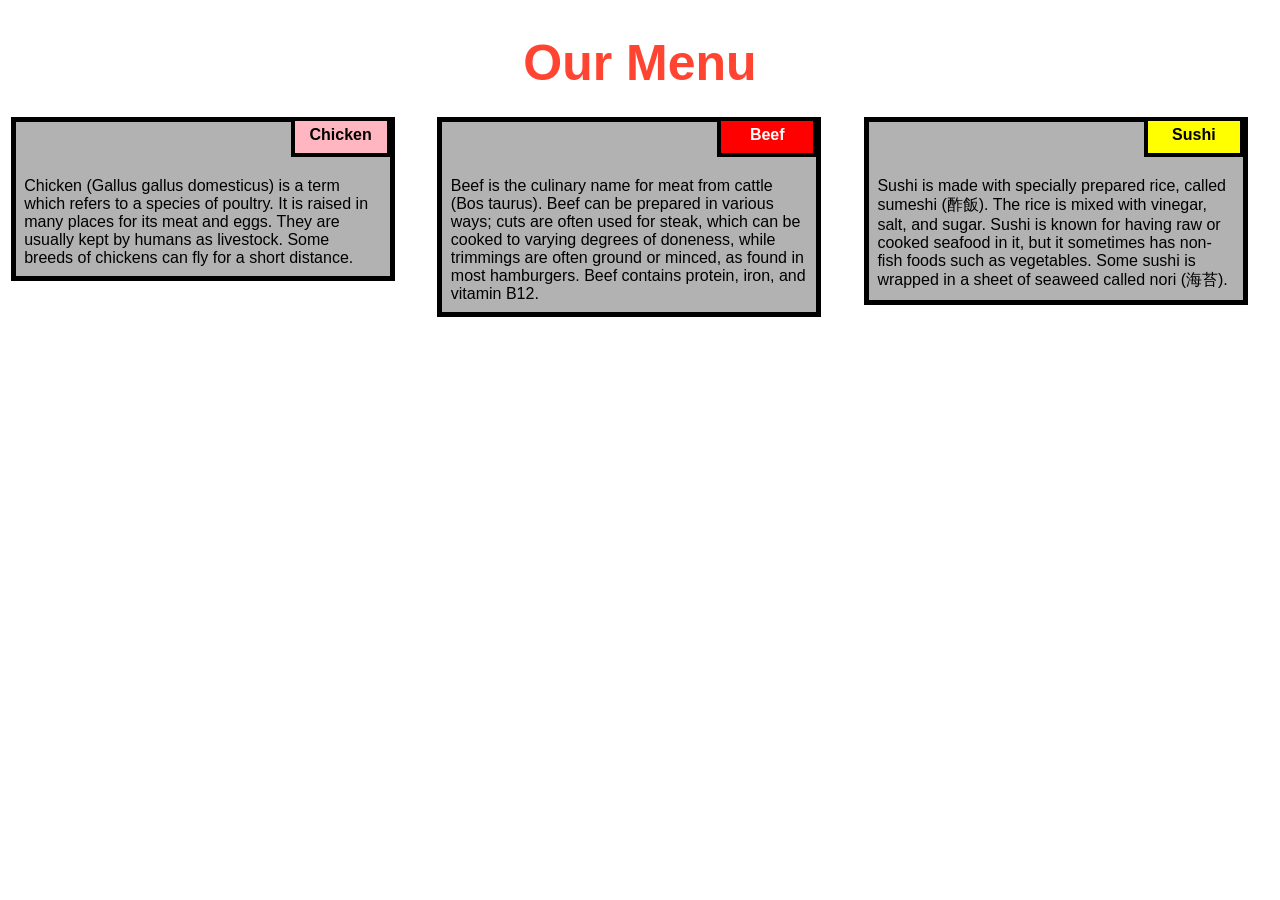
<file: excercise/mod2_sol/index.html>
<!DOCTYPE html>
<html>
<head>

<title>wweek 2 solution</title>
<meta name="viewport" content="width=device-width, initial-scale=1">
<link rel="stylesheet" type="text/css" href="css/style.css">

</head>
<body>
<h1>Our Menu</h1>



  <div class="col-lg-4 col-md-6 col-sm-12">
  	<div class="box">
  		<p class="content-name name1">Chicken</p>
  		<p class="content">Chicken (Gallus gallus domesticus) is a term which refers to a species of poultry. It is raised in many places for its meat and eggs. They are usually kept by humans as livestock. Some breeds of chickens can fly for a short distance.</p>
  	</div>
  </div>

  <div class="col-lg-4 col-md-6 col-sm-12">
  	<div class="box">
   		<p class="content-name name2">Beef</p>
   		<p class="content">Beef is the culinary name for meat from cattle (Bos taurus). Beef can be prepared in various ways; cuts are often used for steak, which can be cooked to varying degrees of doneness, while trimmings are often ground or minced, as found in most hamburgers. Beef contains protein, iron, and vitamin B12.</p>
  	</div>
  </div>

  <div class="col-lg-4 col-md-12 col-sm-12">
  	<div class="box">
  		<p class="content-name name3">Sushi</p>
  		<p class="content">Sushi is made with specially prepared rice, called sumeshi (酢飯). The rice is mixed with vinegar, salt, and sugar. Sushi is known for having raw or cooked seafood in it, but it sometimes has non-fish foods such as vegetables. Some sushi is wrapped in a sheet of seaweed called nori (海苔).</p>
  	</div>	
  </div>

</body>
</html>
</file>
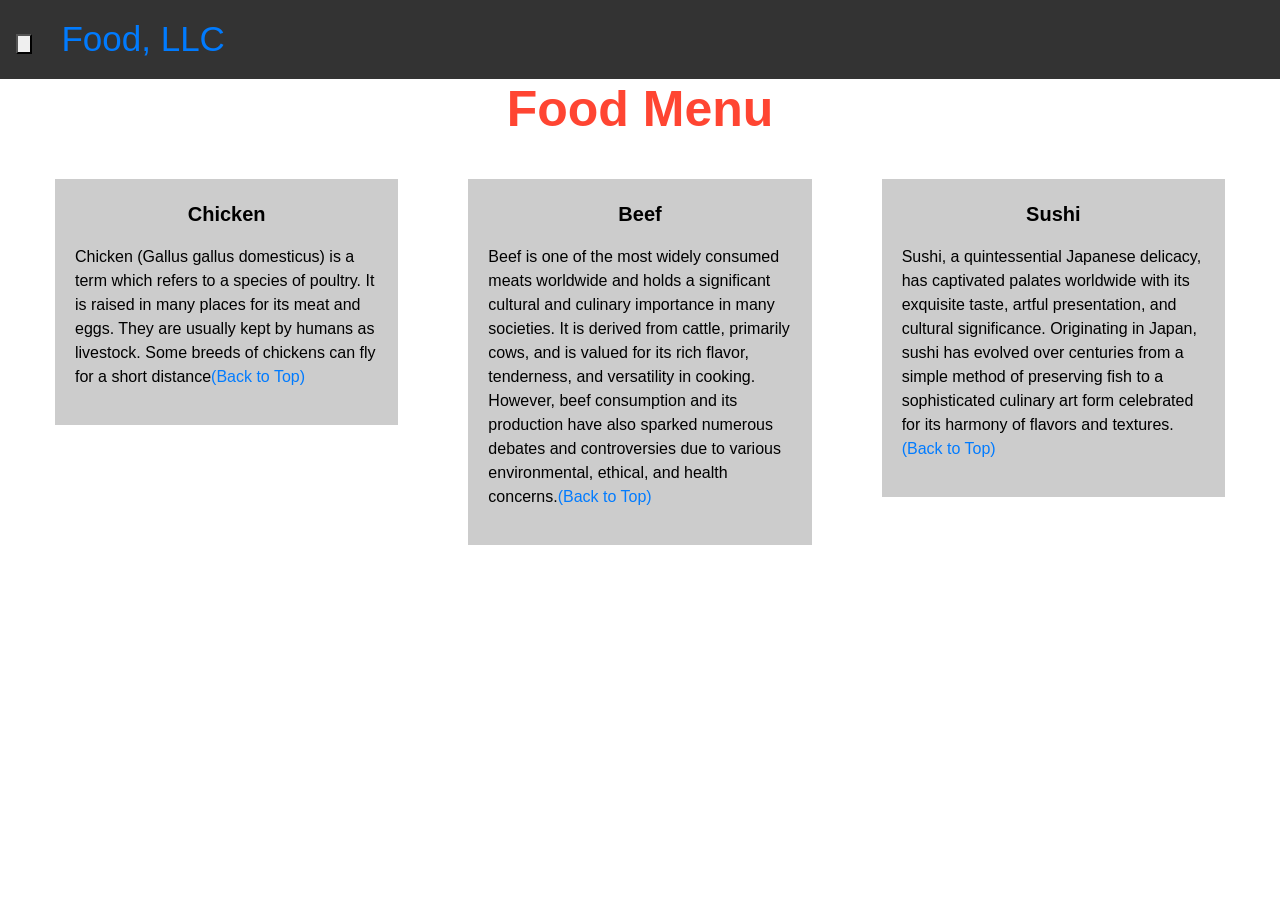
<file: excercise/mod3_sol/index.html>
<!DOCTYPE html>
<html>
<head>

<title>Module 3</title>

  <meta name="viewport" content="width=device-width, initial-scale=1">
  <link rel="stylesheet" href="https://stackpath.bootstrapcdn.com/bootstrap/4.5.2/css/bootstrap.min.css">
  <script src="https://ajax.googleapis.com/ajax/libs/jquery/3.6.0/jquery.min.js"></script>
  <script src="https://stackpath.bootstrapcdn.com/bootstrap/4.5.2/js/bootstrap.min.js"></script>
  

</head>

<meta name="viewport" content="width=device-width, initial-scale=1">
<link rel="stylesheet" type="text/css" href="css/style.css">



<body>


<nav class="navbar" id="top">
  <div class="container-fluid">

    <div class="navbar-header">
      <button type="button" class="navbar-toggle" data-toggle="collapse" data-target="#myNavbar" aria-controls="myNavbar" aria-expanded="false" aria-label="Toggle navigation">
        <span class="icon-bar"></span>
        <span class="icon-bar"></span>
        <span class="icon-bar"></span> 
      </button>
      <a class="navbar-brand" href="#">Food, LLC</a>
    </div>

    <div class="collapse navbar-collapse" id="myNavbar">
        <ul class="nav navbar-nav visible-xs">
          <li><a class="menu-item" href="#">Chicken</a></li>
          <li><a class="menu-item" href="#">Beef</a></li> 
          <li><a class="menu-item" href="#">Sushi</a></li> 
        </ul>
      </div>

  </div>
</nav>

<h1 class="main-title">Food Menu</h1>



<div class="row">

  <div class="col-lg-4 col-md-6 col-sm-12">
    <div class="content-box">
      <p class="item-name">Chicken</p>
      <p>Chicken (Gallus gallus domesticus) is a term which refers to a species of poultry. It is raised in many places for its meat and eggs. They are usually kept by humans as livestock. Some breeds of chickens can fly for a short distance<a href="#top">(Back to Top)</a></p>
    </div>
  </div>

  <div class="col-lg-4 col-md-6 col-sm-12">
    <div class="content-box">
      <p class="item-name">Beef</p>
      <p>
        Beef is one of the most widely consumed meats worldwide and holds a significant cultural and culinary importance in many societies. It is derived from cattle, primarily cows, and is valued for its rich flavor, tenderness, and versatility in cooking. However, beef consumption and its production have also sparked numerous debates and controversies due to various environmental, ethical, and health concerns.<a href="#top">(Back to Top)</a></p>
    </div>
  </div>


  <div class="col-lg-4 col-md-12 col-sm-12">
    <div class="content-box">
      <p class="item-name">Sushi</p>
      <p>
        Sushi, a quintessential Japanese delicacy, has captivated palates worldwide with its exquisite taste, artful presentation, and cultural significance. Originating in Japan, sushi has evolved over centuries from a simple method of preserving fish to a sophisticated culinary art form celebrated for its harmony of flavors and textures.<a href="#top">(Back to Top)</a></p>
    </div>
  </div>

</div>


</body>
</html>
</file>
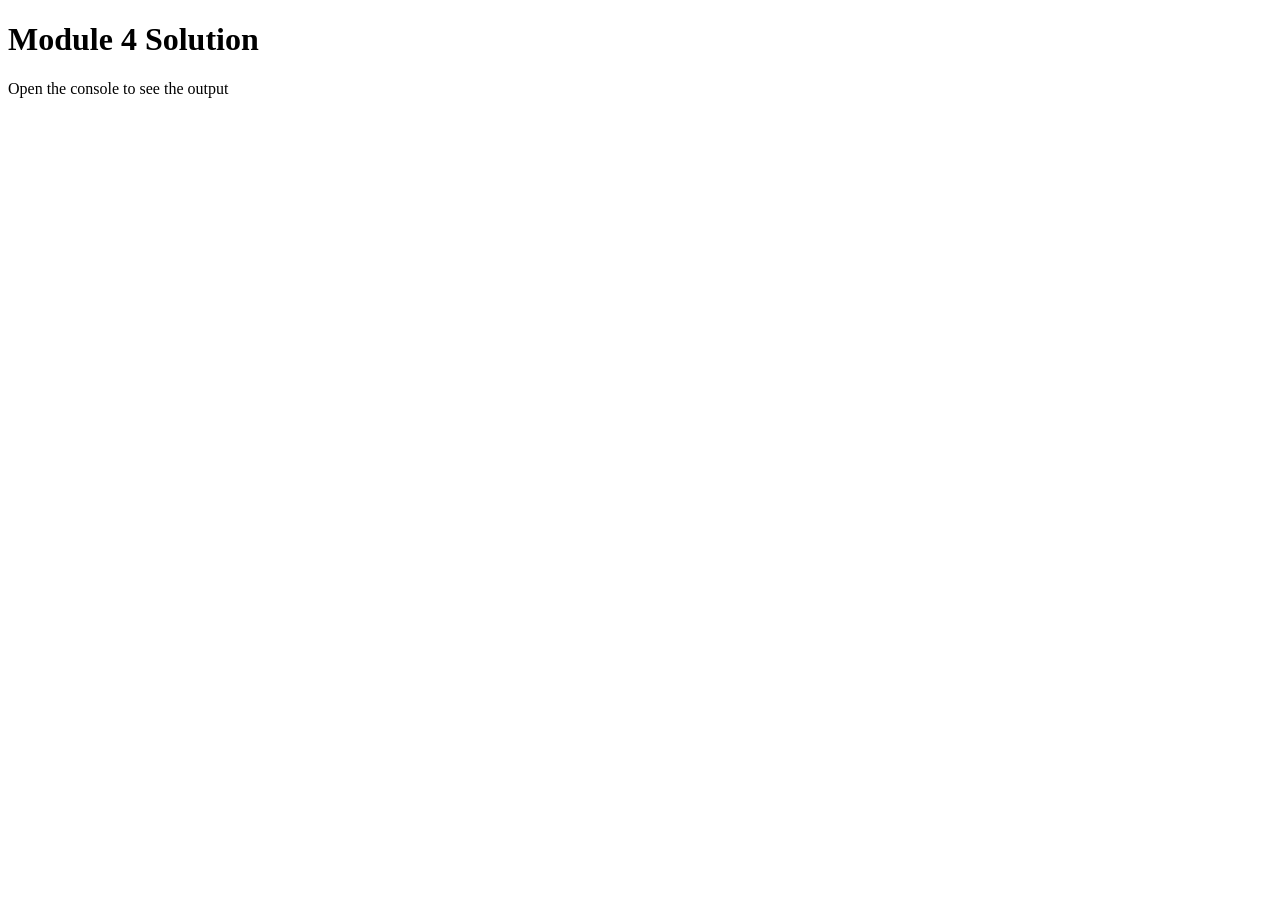
<file: excercise/mod4_sol/index.html>
<!DOCTYPE html>
<html>
<head>
  <meta charset="utf-8">
  <title>Module 4 Solution</title>
  <script src="scripts/SpeakHello"></script>
  <script src="scripts/SpeakGoodbye.js"></script>
  <script src="scripts/script.js"></script>
</head>
<body>
  <h1>Module 4 Solution </h1>
  <p> Open the console to see the output</p>
</body>
</html>
</file>
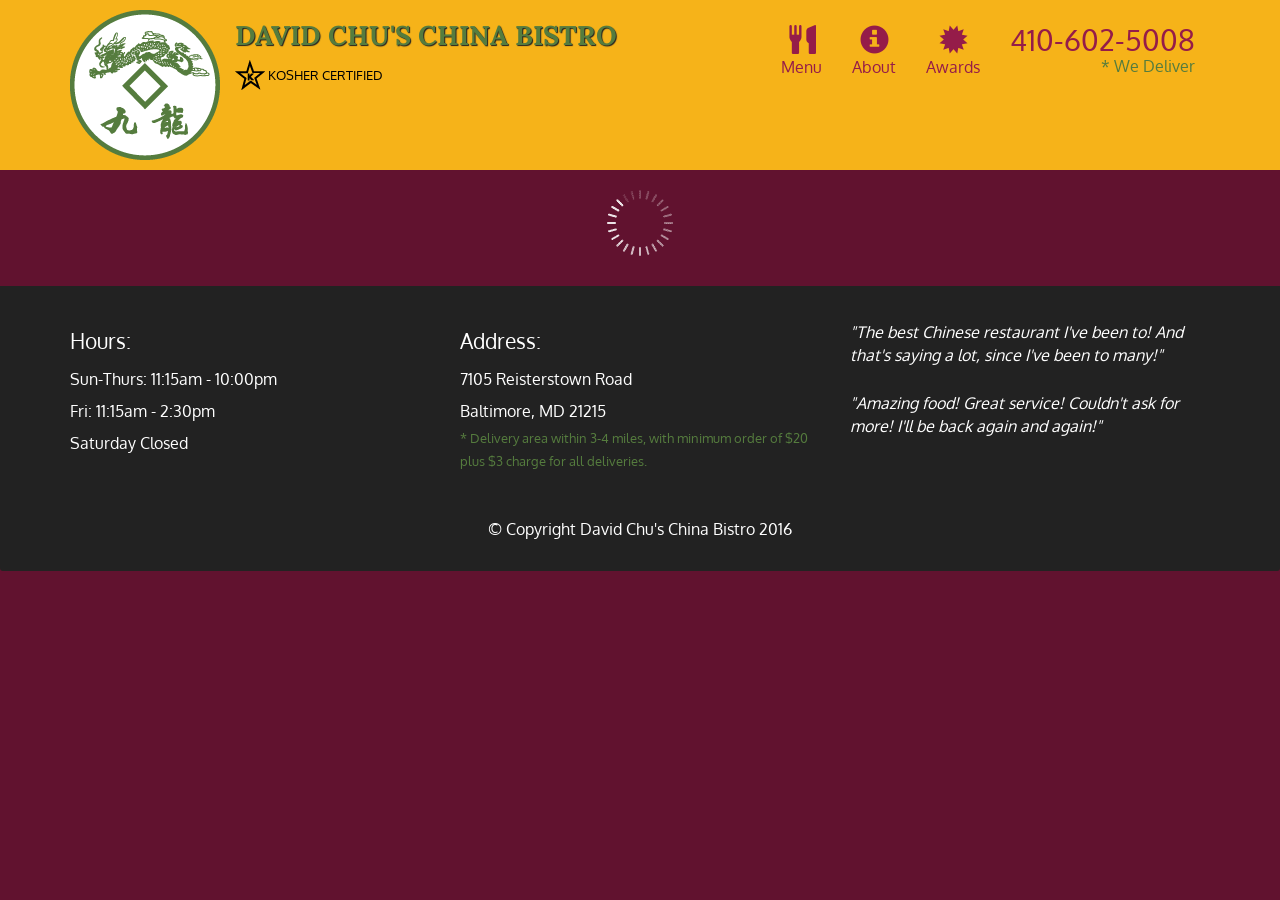
<file: excercise/mod5_sol/index.html>
<!doctype html>
<html lang="en">
  <head>
    <meta charset="utf-8">
    <meta http-equiv="X-UA-Compatible" content="IE=edge">
    <meta name="viewport" content="width=device-width, initial-scale=1">
    <title>Module 5 Solution</title>
    <link rel="stylesheet" href="css/bootstrap.min.css">
    <link rel="stylesheet" href="css/styles.css">
    <link href='https://fonts.googleapis.com/css?family=Oxygen:400,300,700' rel='stylesheet' type='text/css'>
    <link href='https://fonts.googleapis.com/css?family=Lora' rel='stylesheet' type='text/css'>
  </head>
<body>
  <header>
    <nav id="header-nav" class="navbar navbar-default">
      <div class="container">
        <div class="navbar-header">
          <a href="index.html" class="pull-left visible-md visible-lg">
            <div id="logo-img" alt="Logo image"></div>
          </a>

          <div class="navbar-brand">
            <a href="https://www.linkedin.com/in/fh-juhas/"><h1>David Chu's China Bistro</h1></a>
            <p>
              <img src="images/star-k-logo.png" alt="Kosher certification">
              <span>Kosher Certified</span>
            </p>
          </div>

          <button id="navbarToggle" type="button" class="navbar-toggle collapsed" data-toggle="collapse" data-target="#collapsable-nav" aria-expanded="false">
            <span class="sr-only">Toggle navigation</span>
            <span class="icon-bar"></span>
            <span class="icon-bar"></span>
            <span class="icon-bar"></span>
          </button>
        </div>
        
        <div id="collapsable-nav" class="collapse navbar-collapse">
           <ul id="nav-list" class="nav navbar-nav navbar-right">
            <li id="navHomeButton" class="visible-xs active">
              <a href="index.html">
                <span class="glyphicon glyphicon-home"></span> Home</a>
            </li>
            <li id="navMenuButton">
              <a href="#" onclick="$dc.loadMenuCategories();">
                <span class="glyphicon glyphicon-cutlery"></span><br class="hidden-xs"> Menu</a>
            </li>
            <li>
              <a href="#">
                <span class="glyphicon glyphicon-info-sign"></span><br class="hidden-xs"> About</a>
            </li>
            <li>
              <a href="#">
                <span class="glyphicon glyphicon-certificate"></span><br class="hidden-xs"> Awards</a>
            </li>
            <li id="phone" class="hidden-xs">
              <a href="tel:410-602-5008">
                <span>410-602-5008</span></a><div>* We Deliver</div>
            </li>
          </ul><!-- #nav-list -->
        </div><!-- .collapse .navbar-collapse -->
      </div><!-- .container -->
    </nav><!-- #header-nav -->
  </header>

  <div id="call-btn" class="visible-xs">
    <a class="btn" href="tel:410-602-5008">
    <span class="glyphicon glyphicon-earphone"></span>
    410-602-5008
    </a>
  </div>
  <div id="xs-deliver" class="text-center visible-xs">* We Deliver</div>

  <div id="main-content" class="container"></div>

  <footer class="panel-footer">
    <div class="container">
      <div class="row">
        <section id="hours" class="col-sm-4">
          <span>Hours:</span><br>
          Sun-Thurs: 11:15am - 10:00pm<br>
          Fri: 11:15am - 2:30pm<br>
          Saturday Closed
          <hr class="visible-xs">
        </section>
        <section id="address" class="col-sm-4">
          <span>Address:</span><br>
          7105 Reisterstown Road<br>
          Baltimore, MD 21215
          <p>* Delivery area within 3-4 miles, with minimum order of $20 plus $3 charge for all deliveries.</p>
          <hr class="visible-xs">
        </section>
        <section id="testimonials" class="col-sm-4">
          <p>"The best Chinese restaurant I've been to! And that's saying a lot, since I've been to many!"</p>
          <p>"Amazing food! Great service! Couldn't ask for more! I'll be back again and again!"</p>
        </section>
      </div>
      <div class="text-center">&copy; Copyright David Chu's China Bistro 2016</div>
    </div>
  </footer>

  <!-- jQuery (Bootstrap JS plugins depend on it) -->
  <script src="js/jquery-2.1.4.min.js"></script>
  <script src="js/bootstrap.min.js"></script>
  <script src="js/ajax-utils.js"></script>
  <script src="js/script.js"></script>
</body>
</html>
</file>
<file: excercise/mod2_sol/css/style.css>
* {
    box-sizing: border-box;
  }
  
  body{
      margin: 0;
      padding: 0;
      font-family: "Comic Sans MS", cursive, sans-serif;
  }
  
  .row{
    margin-top: 5%;
    margin-bottom: 5%;
  }
  
  h1 {
    margin-bottom: 15px;
    text-align: center;
    color: #ff4532;
    font-size: 50px;
  }
  
  
  .box{
    width: 100%;
    overflow: none;
  }
  
  
  .content-name{
    overflow: none;
    text-align: center;
    border: 4px solid black;
    width: 100px;
    height: 40px;
    padding: 5px;
    float: right;
    margin-right: 36px;
    margin-top: 0px;
    font-weight: bold;
    position: relative;
  }
  
  .content{
    border: 5px solid black;
    width: 90%;
    height: auto;
    margin: 2.5%;
    color: black
    font-size: 25px;
    padding: 2%;
    padding-top: 55px;
    background-color: rgba(0,0,0,0.3);
  }
  
  .name1{
    background-color: #FFB6C1;
  }
  
  .name2{
    color: white;
    background-color: #FF0000;
  }
  .name3{
    background-color: #FFFF00;
  }
  

  @media (min-width: 992px) {
    .col-lg-4 {
        float: left;
      width: 33.33%;
    }
  }

  @media (min-width: 768px) and (max-width: 991px) {
    .col-md-6,.col-md-12 {
      float: left;
    }
    .col-md-6 {
      width: 50%;
    }
    .col-md-12 {
      margin-left: -10px;
      width: 100%;
    }
    .name3{
      margin-right: 65px;
      width: 100px;
    }
  }
  
  @media (min-width: 0px) and (max-width: 767px) {
    .col-sm-12 {
        float: left;
      width: 100%;
    }
    .content-name{
      margin-right: 30px;
    }
  }
</file>
<file: excercise/mod3_sol/css/style.css>
.container-fluid{
	margin: 0;
	padding: 0;
}

.navbar{
	border-radius: 0px;
	background-color: rgba(0,0,0,0.8);
}

.navbar-brand{
  font-size: 35px;

  padding-left: 25px;
}


.nav{
	margin: 5px;
	padding: 5px;
}

.navbar-nav{
  font-size: 25px;
  text-align: center;
  margin: 0;
  padding: 0;
}

.navbar-toggle
{
    height: 20px;
    width: 0.5 em;
    
}
.icon-bar{
    height: 20px;
	width: 10px;
    border: 2px;
}




.main-title{
  margin-bottom: 15px;
  text-align: center;
  color: #ff4532;
  font-size: 50px;
  font-family: "Comic Sans MS", cursive, sans-serif;
  font-weight: bold;
}

li{
	box-sizing: border-box;
	width: 100%;
}

.menu-item{
	padding: 0;
	margin: 0;
	width: 100%;
	background-color: white;
	border-bottom: 1px solid black;
	color: black;
	display: block;
}

.menu-item:hover{
	background-color: rgba(0,0,0,0.9);
	color: rgba(0,0,0,0.4);
}



.row{
	margin: 20px;
}

.content-box{
	margin: 20px;
	width: auto;
	height: auto;
	color: black;
	background-color: rgba(0,0,0,0.2);
	font-family: "Comic Sans MS", cursive, sans-serif;
	padding: 20px;
}

.item-name{
	text-align: center;
	font-size: 20px;
	font-weight: bold;
}

#top{

}
</file>
<file: excercise/mod5_sol/css/styles.css>
body {
  font-size: 16px;
  color: #fff;
  background-color: #61122f;
  font-family: 'Oxygen', sans-serif;
}

/** HEADER **/
#header-nav {
  background-color: #f6b319;
  border-radius: 0;
  border: 0;
}

#logo-img {
  background: url('../images/restaurant-logo_large.png') no-repeat;
  width: 150px;
  height: 150px;
  margin: 10px 15px 10px 0;
}

.navbar-brand {
  padding-top: 25px;
}
.navbar-brand h1 { /* Restaurant name */
  font-family: 'Lora', serif;
  color: #557c3e;
  font-size: 1.5em;
  text-transform: uppercase;
  font-weight: bold;
  text-shadow: 1px 1px 1px #222;
  margin-top: 0;
  margin-bottom: 0;
  line-height: .75;
}
.navbar-brand a:hover, .navbar-brand a:focus {
  text-decoration: none;
}
.navbar-brand p { /* Kosher cert */
  color: #000;
  text-transform: uppercase;
  font-size: .7em;
  margin-top: 15px;
}
.navbar-brand p span { /* Star-K */
  vertical-align: middle;
}

#nav-list {
  margin-top: 10px;
}
#nav-list a {
  color: #951C49;
  text-align: center;
}
#nav-list a:hover {
  background: #E7E7E7;
}
#nav-list a span {
  font-size: 1.8em;
}

#phone {
  margin-top: 5px;
}
#phone a { /* Phone number */
  text-align: right;
  padding-bottom: 0;
}
#phone div { /* We Deliver */
  color: #557c3e;
  text-align: right;
  padding-right: 15px;
}

.navbar-header button.navbar-toggle, .navbar-header .icon-bar {
  border: 1px solid #61122f;
}
.navbar-header button.navbar-toggle {
  clear: both;
  margin-top: -30px;
}
/* END HEADER */

/* FOOTER */
.panel-footer {
  margin-top: 30px;
  padding-top: 35px;
  padding-bottom: 30px;
  background-color: #222;
  border-top: 0;
}
.panel-footer div.row {
  margin-bottom: 35px;
}
#hours, #address {
  line-height: 2;
}
#hours > span, #address > span {
  font-size: 1.3em;
}
#address p {
  color: #557c3e;
  font-size: .8em;
  line-height: 1.8;
}
#testimonials {
  font-style: italic;
}
#testimonials p:nth-child(2) {
  margin-top: 25px;
}
/* END FOOTER */



/* HOME PAGE */
.container .jumbotron {
  box-shadow: 0 0 50px #3F0C1F;
  border: 2px solid #3F0C1F;
}

#menu-tile, #specials-tile, #map-tile {
  height: 250px;
  width: 100%;
  margin-bottom: 15px;
  position: relative;
  border: 2px solid #3F0C1F;
  overflow: hidden;
}
#menu-tile:hover, #specials-tile:hover, #map-tile:hover {
  box-shadow: 0 1px 5px 1px #cccccc;
}
#menu-tile {
  background: url('../images/menu-tile.jpg') no-repeat;
  background-position: center;
}
#specials-tile {
  background: url('../images/specials-tile.jpg') no-repeat;
  background-position: center;
}
#menu-tile span, #specials-tile span, #map-tile span {
  position: absolute;
  bottom: 0;
  right: 0;
  width: 100%;
  text-align: center;
  font-size: 1.6em;
  text-transform: uppercase;
  background-color: #000;
  color: #fff;
  opacity: .8;
}
/* END HOME PAGE */

/* MENU CATEGORIES PAGE */
.category-tile { 
  position: relative;
  border: 2px solid #3F0C1F;
  overflow: hidden;
  width: 200px;
  height: 200px;
  margin: 0 auto 15px;
}
.category-tile span {
  position: absolute;
  bottom: 0;
  right: 0;
  width: 100%;
  text-align: center;
  font-size: 1.2em;
  text-transform: uppercase;
  background-color: #000;
  color: #fff;
  opacity: .8;
}
.category-tile:hover {
  box-shadow: 0 1px 5px 1px #cccccc;
}

#menu-categories-title + div {
  margin-bottom: 50px;
}
/* END MENU CATEGORIES PAGE */

/* SINGLE CATEGORY PAGE */
.menu-item-tile {
  margin-bottom: 25px;
}
.menu-item-tile hr {
  width: 80%;
}
.menu-item-tile .menu-item-price {
  font-size: 1.1em;
  text-align: right;
  margin-top: -15px;
  margin-right: -15px;
}
.menu-item-tile .menu-item-price span {
  font-size: .6em;
}
.menu-item-photo {
  position: relative;
  border: 2px solid #3F0C1F; 
  overflow: hidden;
  padding: 0;
  margin-right: -15px;
  margin-left: auto;
  margin-bottom: 20px;
  max-width: 250px;
}
.menu-item-photo div {
  position: absolute;
  bottom: 0;
  right: 0;
  width: 80px;
  background-color: #557c3e;
  text-align: center;
}
.menu-item-description {
  padding-right: 30px;
}
h3.menu-item-title {
  margin: 0 0 10px;
}
.menu-item-details {
  font-size: .9em;
  font-style: italic;
}
/* END SINGLE CATEGORY PAGE */


/********** Large devices only **********/
@media (min-width: 1200px) {
  .container .jumbotron {
    background: url('../images/jumbotron_1200.jpg') no-repeat;
    height: 675px;
  }
}

/********** Medium devices only **********/
@media (min-width: 992px) and (max-width: 1199px) {
  /* Header */
  #logo-img {
    background: url('../images/restaurant-logo_medium.png') no-repeat;
    width: 100px;
    height: 100px;
    margin: 5px 5px 5px 0;
  }
  /* End Header */

  /* Home Page */
  .container .jumbotron {
    background: url('../images/jumbotron_992.jpg') no-repeat;
    height: 558px;
  }
  /* End Home Page */
}

/********** Small devices only **********/
@media (min-width: 768px) and (max-width: 991px) {
  /* Home Page */
  .container .jumbotron {
    background: url('../images/jumbotron_768.jpg') no-repeat;
    height: 432px;
  }
  /* End Home Page */
}

/********** Extra small devices only **********/
@media (max-width: 767px) {
  /* Header */
  .navbar-brand {
    padding-top: 10px;
    height: 80px;
  }
  .navbar-brand h1 { /* Restaurant name */
    padding-top: 10px;
    font-size: 5vw; /* 1vw = 1% of viewport width */
  }
  .navbar-brand p { /* Kosher cert */
    font-size: .6em;
    margin-top: 12px;
  }
  .navbar-brand p img { /* Star-K */
    height: 20px;
  }

  #collapsable-nav a { /* Collapsed nav menu text */
    font-size: 1.2em;
  }
  #collapsable-nav a span { /* Collapsed nav menu glyph */
    font-size: 1em;
    margin-right: 5px;
  }

  #call-btn > a {
    font-size: 1.5em;
    display: block;
    margin: 0 20px;
    padding: 10px;
    border: 2px solid #fff;
    background-color: #f6b319;
    color: #951c49;
  }
  #xs-deliver {
    margin-top: 5px;
    font-size: .7em;
    letter-spacing: .1em;
    text-transform: uppercase;
  }
  /* End Header */

  /* Footer */
  .panel-footer section {
    margin-bottom: 30px;
    text-align: center;
  }
  .panel-footer section:nth-child(3) {
    margin-bottom: 0; /* margin already exists on the whole row */
  }
  .panel-footer section hr {
    width: 50%;
  }
  /* End Footer */

  /* Home Page */
  .container .jumbotron {
    margin-top: 30px;
    padding: 0;
  }
  #menu-tile, #specials-tile {
    width: 360px;
    margin: 0 auto 15px;
  }

  .menu-item-photo {
    margin-right: auto;
  }
  .menu-item-tile .menu-item-price {
    text-align: center;
  }
  .menu-item-description {
    text-align: center;;
  }
}


/********** Super extra small devices Only :-) (e.g., iPhone 4) **********/
@media (max-width: 479px) {
  /* Header */
  .navbar-brand h1 { /* Restaurant name */
    padding-top: 5px;
    font-size: 6vw;
  }
  /* End Header */
  
  /* Home page */
  #menu-tile, #specials-tile {
    width: 280px;
    margin: 0 auto 15px;
  }

  .col-xxs-12 {
    position: relative;
    min-height: 1px;
    padding-right: 15px;
    padding-left: 15px;
    float: left;
    width: 100%;
  }
}
</file>
